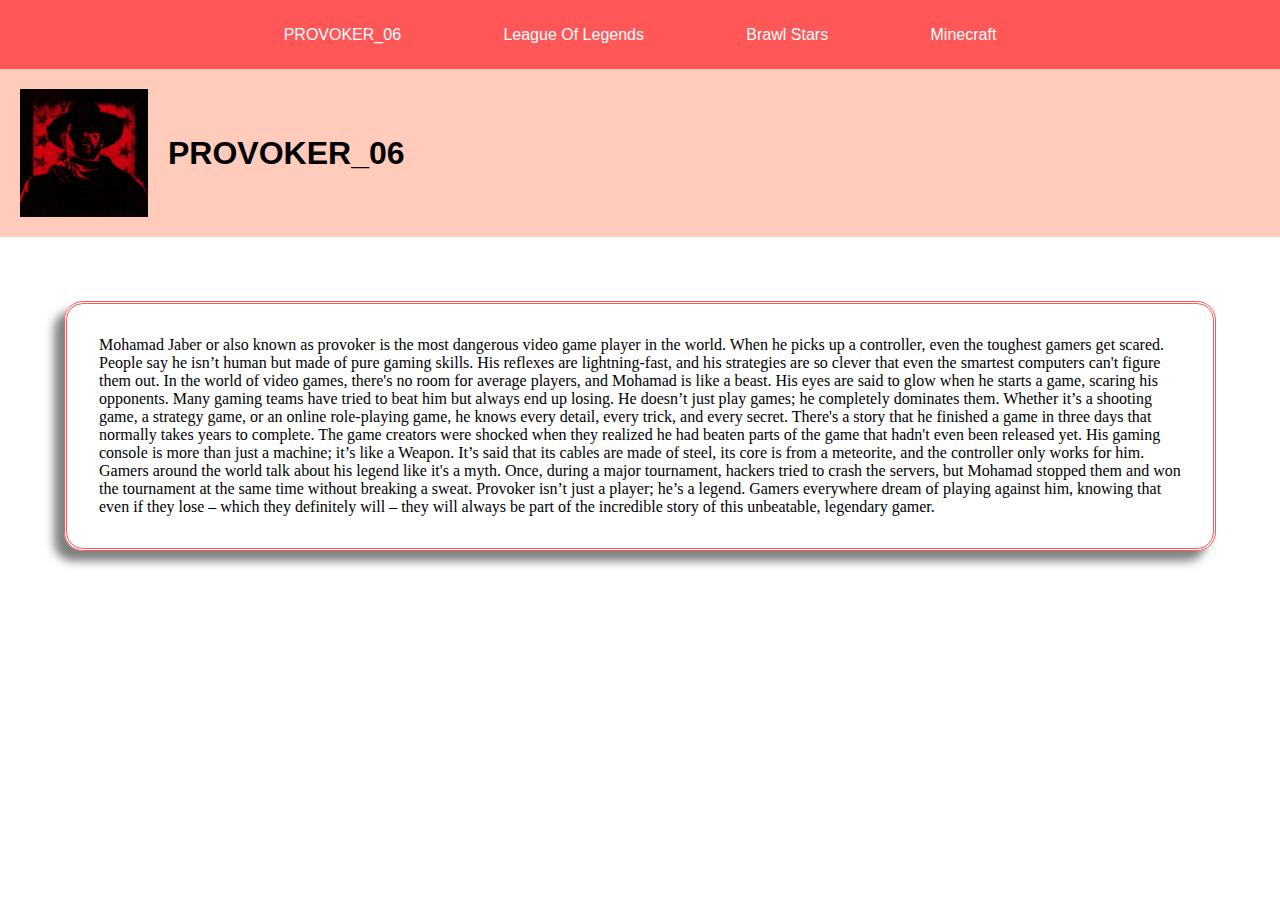
<file: index.html>
<!DOCTYPE html>
<html lang="en">
  <head>
    <meta charset="UTF-8" />
    <meta name="viewport" content="width=device-width, initial-scale=1.0" />
    <title>PROVOKER_06</title>
    <link rel="stylesheet" href="styles.css" />
    <!-- So macht man den Icon von dieser Webseite-->
    <link rel="icon" href="Images/favicon.ico" type="image/x-icon" />
    <link rel="shortcut icon" href="Images/favicon.ico" type="image/x-icon" />
  </head>
  <body>
    <nav>
      <ul>
        <li><a href="index.html" class="index">PROVOKER_06</a></li>
        <li><a href="LOL.html" class="LOL">League Of Legends</a></li>
        <li><a href="BrawlStars.html" class="BrawlStars">Brawl Stars</a></li>
        <li><a href="Minecraft.html" class="Minecraft">Minecraft</a></li>
      </ul>
    </nav>

    <!-- Hauptinhalt -->
    <div id="content">
      <!-- Der Inhalt der jeweiligen Seite wird hier geladen -->
      <header class="header">
        <img src="Images/arthur_morgan.jpg" alt="Bild" class="header-image" />
        <h1 class="header-title">PROVOKER_06</h1>
      </header>

      <p
        style="
          margin: 5vw;
          border-style: double;
          padding: 2.5vw;
          border-radius: 0.5cm;
          border-color: #ff5757;
          font-family: cursive;
          box-shadow: -10px 10px 10px rgba(0, 0, 0, 0.5);
        "
      >
        Mohamad Jaber or also known as provoker is the most dangerous video game
        player in the world. When he picks up a controller, even the toughest
        gamers get scared. People say he isn’t human but made of pure gaming
        skills. His reflexes are lightning-fast, and his strategies are so
        clever that even the smartest computers can't figure them out. In the
        world of video games, there's no room for average players, and Mohamad
        is like a beast. His eyes are said to glow when he starts a game,
        scaring his opponents. Many gaming teams have tried to beat him but
        always end up losing. He doesn’t just play games; he completely
        dominates them. Whether it’s a shooting game, a strategy game, or an
        online role-playing game, he knows every detail, every trick, and every
        secret. There's a story that he finished a game in three days that
        normally takes years to complete. The game creators were shocked when
        they realized he had beaten parts of the game that hadn't even been
        released yet. His gaming console is more than just a machine; it’s like
        a Weapon. It’s said that its cables are made of steel, its core is from
        a meteorite, and the controller only works for him. Gamers around the
        world talk about his legend like it's a myth. Once, during a major
        tournament, hackers tried to crash the servers, but Mohamad stopped them
        and won the tournament at the same time without breaking a sweat.
        Provoker isn’t just a player; he’s a legend. Gamers everywhere dream of
        playing against him, knowing that even if they lose – which they
        definitely will – they will always be part of the incredible story of
        this unbeatable, legendary gamer.
      </p>
    </div>

    <script src="Javascript/Array-list.js"></script>
  </body>
</html>
</file>
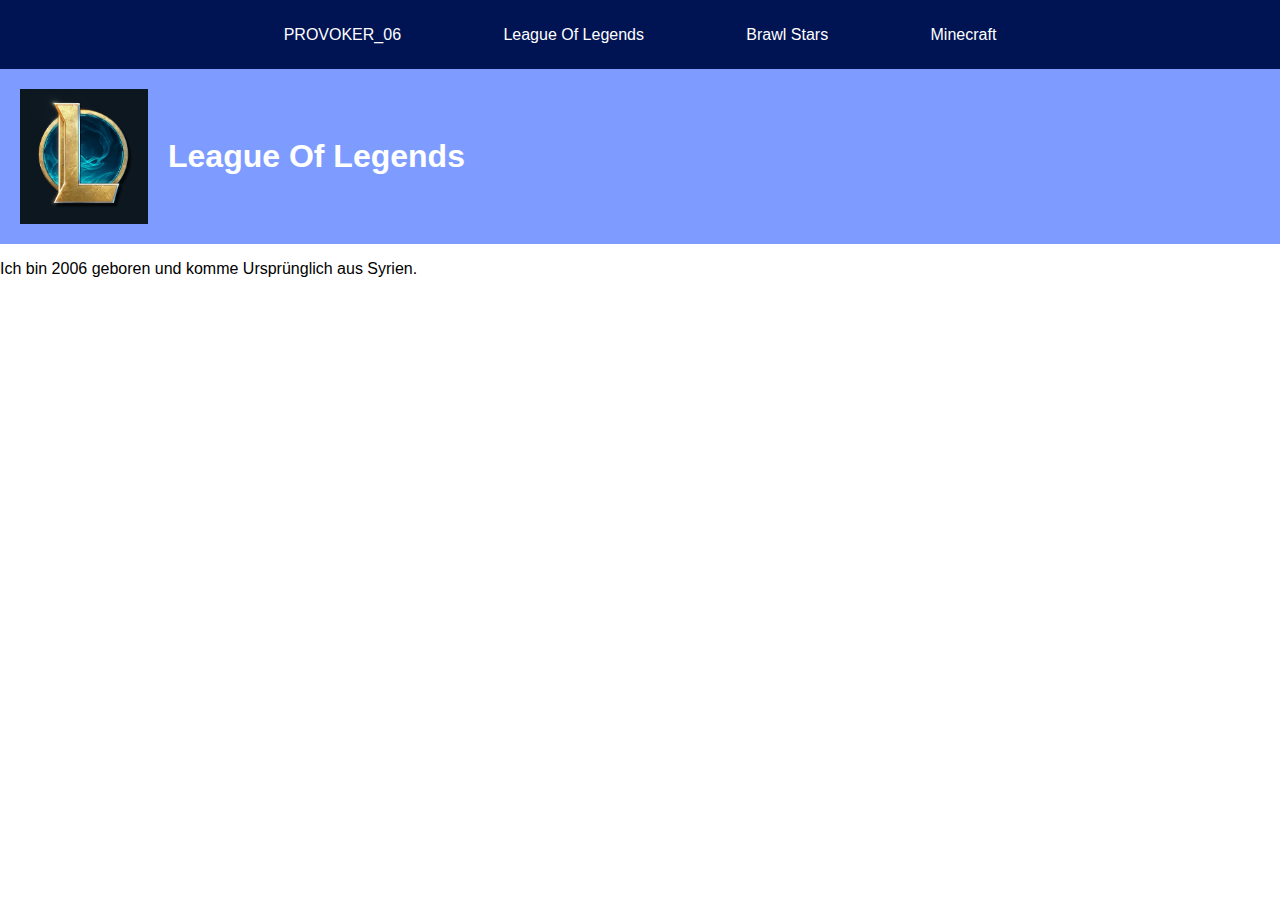
<file: LOL.html>
<!DOCTYPE html>
<html lang="en">
  <head>
    <meta charset="UTF-8" />
    <meta name="viewport" content="width=device-width, initial-scale=1.0" />
    <title>PROVOKER_06</title>
    <link rel="stylesheet" href="styles.css" />
    <!-- So macht man den Icon von dieser Webseite-->
    <link rel="icon" href="Images/favicon.ico" type="image/x-icon" />
    <link rel="shortcut icon" href="Images/favicon.ico" type="image/x-icon" />
  </head>
  <body>
    <nav class="LOL-nav">
      <ul>
        <li><a href="index.html"class="index">PROVOKER_06</a></li>
        <li><a href="LOL.html"class="LOL">League Of Legends</a></li>
        <li><a href="BrawlStars.html"class="BrawlStars">Brawl Stars</a></li>
        <li><a href="Minecraft.html" class="Minecraft">Minecraft</a></li>
      </ul>
    </nav>

    <!-- Hauptinhalt -->
    <div id="content">
      <!-- Der Inhalt der jeweiligen Seite wird hier geladen -->
      <header class="header-LOL">
        <img src="Images/League of Legends.jpeg" alt="Bild" class="header-image-LOL">
        <h1 class="header-title-LOL">League Of Legends</h1>
      </header>
      <p>Ich bin 2006 geboren und komme Ursprünglich aus Syrien.</p>
    </div>

    <script src="Javascript/Array-list.js"></script>
  </body>
</html>
</file>
<file: styles.css>
body {
    font-family: Arial, sans-serif;
    margin: 0;
    padding: 0;
}

nav {
    width: 100%;
    background-color: #ff5757; /* Hintergrundfarbe für Sichtbarkeit */
    padding: 0; /* Padding auf 0 setzen, um Innenabstände zu entfernen */
    margin: 0; /* Margin auf 0 setzen, um äußere Abstände zu entfernen */
    display: flex;
    justify-content: center; /* Zentriert die Elemente horizontal */
}
.LOL-nav{
    width: 100%;
    background-color: #001353; /* Hintergrundfarbe für Sichtbarkeit */
    padding: 0; /* Padding auf 0 setzen, um Innenabstände zu entfernen */
    margin: 0; /* Margin auf 0 setzen, um äußere Abstände zu entfernen */
    display: flex;
    justify-content: center; /* Zentriert die Elemente horizontal */
}

nav ul {
    list-style-type: none; /* Listenpunkte entfernen */
    padding: 2vw;
    margin: 0px;
    display: flex;
}

nav ul li {
    margin-right: 0px; /* Abstand zwischen Elementen, optional */
}

nav ul li a {
    color: white;
    text-decoration: none;
    padding: 2.08vw 4vw;
}

nav ul li a.index:hover {
    background-color: #ffccbc;
    color: black;
    transition: background-color 0s ;
}

nav ul li a.Minecraft:hover {
    background-color: #4CAF50;
    transition: background-color 0s ;
}

nav ul li a.BrawlStars:hover {
    background-color: #ff9900;
    transition: background-color 0s ;
}

nav ul li a.LOL:hover {
    background-color: #7e9cff;
    transition: background-color 0s ;
}

/*index Bild neben h1*/
.header {
    display: flex;  /*Wegen das sind die Elemente nebeneinander!*/
    align-items: center;
    padding: 20px;
    background-color: #ffccbc;
}

.header-image {
    max-width: 10vw; /* oder eine andere gewünschte Größe */
    margin-right: 20px; /* Abstand zwischen Bild und Überschrift */
    transition: transform 0.3s ease; /* Übergang für das Vergrößern und Verkleinern */
}
.header-image:hover{
    box-shadow: 0px 20px 30px rgba(0, 0, 0, 0.5);
    transition: 1s;
    transform: scale(1.05);
}

.header-title {
    margin: 0;
}

/*LOL Bild neben h1*/
.header-LOL {
    display: flex;  /*Wegen das sind die Elemente nebeneinander!*/
    align-items: center;
    padding: 20px;
    background-color: #7e9cff;
}

.header-image-LOL {
    max-width: 10vw; /* oder eine andere gewünschte Größe */
    margin-right: 20px; /* Abstand zwischen Bild und Überschrift */
}

.header-title-LOL {
    margin: 0;
    color: white;
}
</file>
